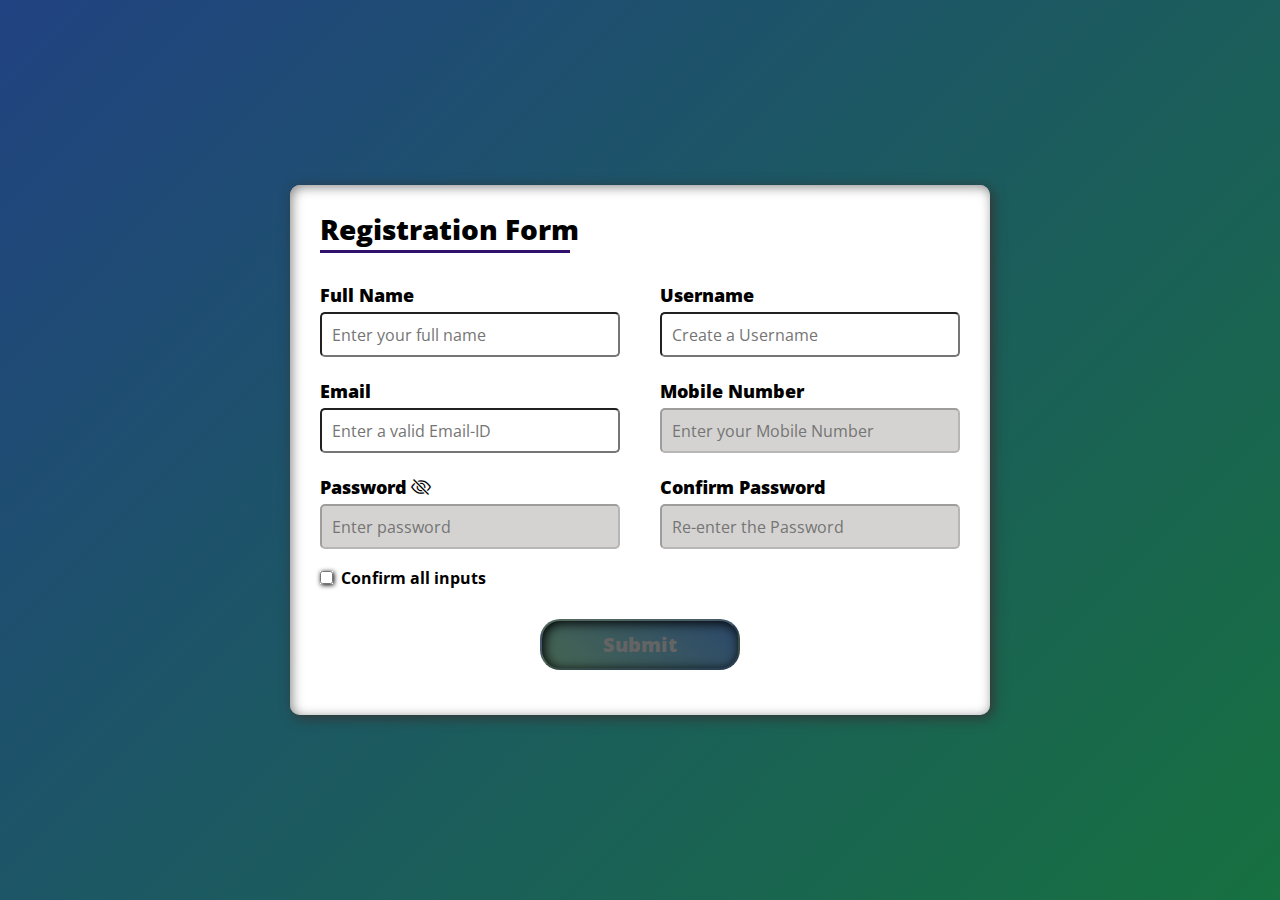
<file: index.html>
<!DOCTYPE html>
<html lang="en">
<head>
    <meta charset="UTF-8">
    <meta http-equiv="X-UA-Compatible" content="IE=edge">
    <meta name="viewport" content="width=device-width, initial-scale=1.0">
    <link rel="stylesheet" href="https://cdn.jsdelivr.net/npm/bootstrap-icons@1.3.0/font/bootstrap-icons.css" />
    <link rel="stylesheet" href="styles.css">
    <title>Registration Form</title>
</head>
<body>
    <div class="container">
       <div class="header">Registration Form</div>
       <form action="/success.html" onsubmit="Submission()">
        <div class="form-area">
            <div class="input-field">
                <span class="details">Full Name</span>
                <input type="text" placeholder="Enter your full name" onChange="checkName()" id="name" required>
            </div>
            <div class="input-field">
                <span class="details">Username</span>
                <input type="text" placeholder="Create a Username" required>
            </div>
            <div class="input-field">
                <span class="details">Email</span>
                <input type="email" placeholder="Enter a valid Email-ID" onChange="checkEmail()" id="email" required>
            </div>
            <div class="input-field">
                <span class="details">Mobile Number</span>
                <input type="text" placeholder="Enter your Mobile Number" onChange="checkMobile()" id="mob" disabled required>
            </div>
            <div class="input-field">
                <span class="details">Password</span>
                <span class="showpass" onclick="showPass()"><i class="bi bi-eye-slash" id="togglePassword"></i></span>
                <input type="password" id="pass" placeholder="Enter password" onChange="checkPass()" disabled required>
            </div>
            <div class="input-field">
                <span class="details">Confirm Password</span>
                <input type="password" id="confirmpass" placeholder="Re-enter the Password" onChange="checkConfirm()" disabled required>
            </div>
            <div class="checkbox">
                <input type="checkbox" class="ok" id="ok" name="ok" value="true" onchange="checkAllValid()">
                <label for="ok">&nbsp;Confirm all inputs</label>
            </div>
        </div>
        <div class="button">
            <input type="submit" id="submit" value="Submit" disabled>
        </div>
       </form>
    </div>
    <script src="script.js"></script>
</body>
</html>
</file>
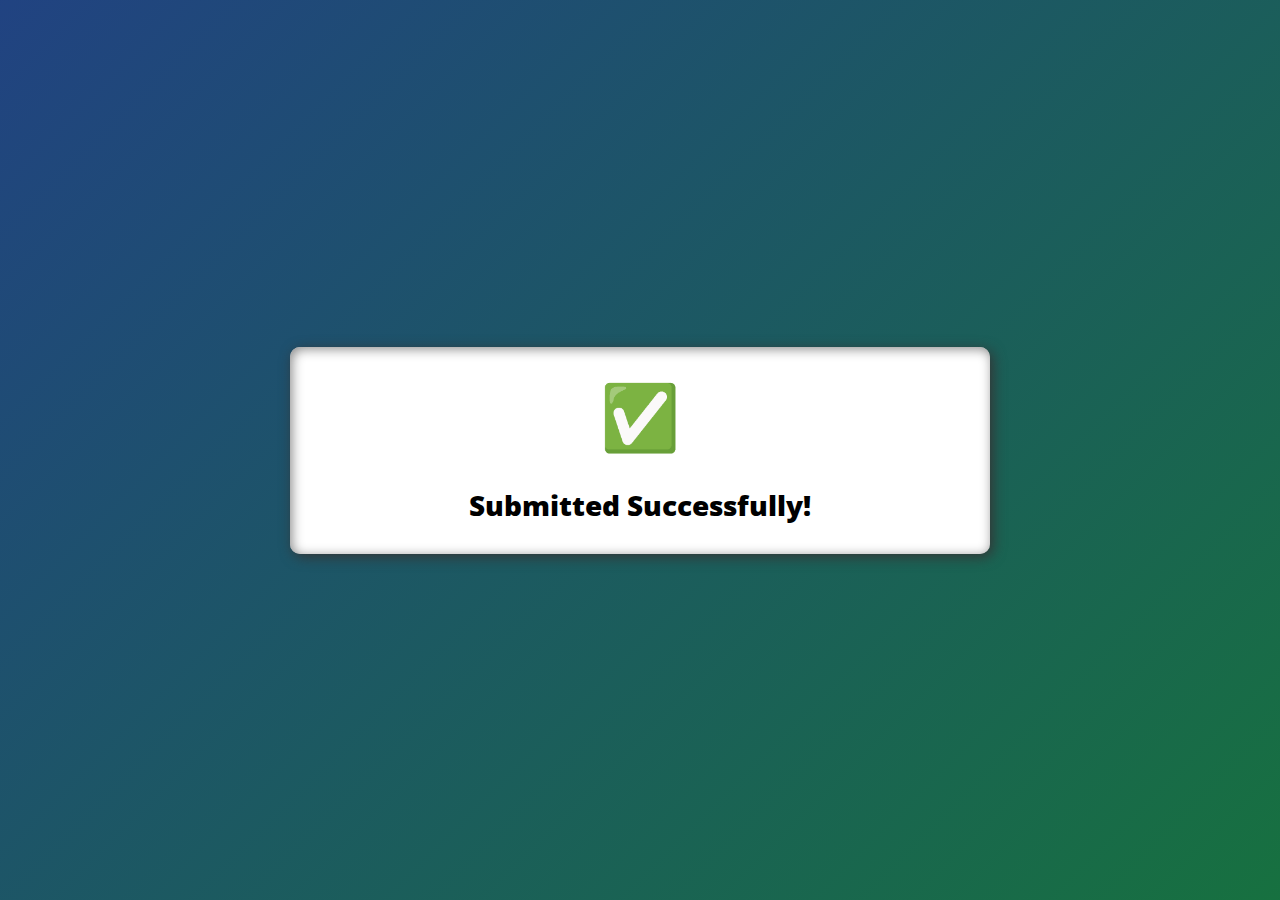
<file: success.html>
<!DOCTYPE html>
<html lang="en">
<head>
    <meta charset="UTF-8">
    <meta http-equiv="X-UA-Compatible" content="IE=edge">
    <meta name="viewport" content="width=device-width, initial-scale=1.0">
    <link rel="stylesheet" href="https://cdn.jsdelivr.net/npm/bootstrap-icons@1.3.0/font/bootstrap-icons.css" />
    <link rel="stylesheet" href="styles.css">
    <title>Success</title>
</head>
<body>
    <div class="container">
       <div class="successful">
        <span class="check">✅</span><br>
        <span class="text">Submitted Successfully!</span>
       </div>
    </div>
</body>
</html>
</file>
<file: styles.css>
@import url('https://fonts.googleapis.com/css2?family=Open+Sans&family=Ubuntu+Mono&display=swap');

*{
    margin: 0;
    padding: 0;
    box-sizing: border-box;
    outline: none;
    font-family: 'Open Sans', sans-serif;
}

body{
    display: flex;
    height: 100vh;
    justify-content: center;
    align-items: center;
    background: linear-gradient(135deg,#204281fe,#16703ffe);
}

.container{
    max-width: 700px;
    width: 90%;
    background: #fff;
    padding: 25px 30px;
    border-radius: 10px;
    box-shadow: inset 2px 2px 12px #8a8a8a, 3px 3px 13px rgb(53, 53, 53);
}

.container .header{
    font-size: 28px;
    font-weight: 900;
    position: relative;
    padding-bottom: 5px;
}

.container .header::before{
    content: "";
    left: 0;
    bottom: 0;
    position: absolute;
    height: 3px;
    width: 250px;
    background-color: #31106e;
}

.container form .form-area{
    margin-top: 20px;
    display: flex;
    flex-wrap: wrap;
    justify-content: space-between;
}

form .form-area .input-field{
    margin: 10px 0 12px 0;
    width: calc(100% / 2 - 20px);
}

.form-area .input-field .details{
    font-size: 18px;
    font-weight: 900;
}

.form-area .input-field .showpass, .form-area .input-field .showpass *{
    font-family: monospace;
    font-size: 20px;
    font-weight: 500;
}

.form-area .input-field input{
    background-color: #fff;
    margin-top: 5px;
    border-radius: 5px;
    padding: 10px;
    height: 45px;
    width: 100%;
    font-family: 'Open Sans', sans-serif;
    font-size: 16px;
}

.form-area .input-field input:focus{
    border-color: rgb(0, 225, 255);
    box-shadow: 1px 1px 10px rgb(102, 177, 187);
}

.form-area .input-field input:disabled{
    background-color: rgb(212, 211, 209);
}

.container form .button{
    display: flex;
    justify-content: center;
}

form .button input{
    height: 100%; width: 200px;
    margin: 30px;
    margin-bottom: 20px;
    outline: none;
    border-radius: 20px;
    font-size: 20px;
    font-weight: 900;
    padding: 10px 0 10px 0;
    background: linear-gradient(45deg, rgb(109, 235, 157), rgb(82, 149, 224));
    color: rgb(255, 255, 255);
    box-shadow: 2px 2px 12px #000;
}

form .button input:disabled{
    background: linear-gradient(45deg, rgb(70, 102, 82), rgb(44, 73, 107));
    color: rgb(100, 100, 100);
    box-shadow: inset 2px 2px 12px #000;
}

.form-area .checkbox input.ok{
    margin-top: 10px;
    box-shadow: 1px 1px 5px #000;
    border-radius: 50%;
}

.form-area .checkbox label{
    margin-top: 200px;
    /* height: 100%; */
    font-family: 'Open Sans', sans-serif;
    font-weight: bold;
    font-size: 16px;
}

.container .successful *{
    display: flex;
    flex-wrap: wrap;
    text-align: center;
    justify-content: center;
    font-size: 28px;
    font-weight: 900;
    position: relative;
    padding-bottom: 5px;
}

.container .successful .check{
    font-size: 64px;
}

@media (max-width:990px) {
    .input-field { flex-basis: 100%; }
}
</file>
